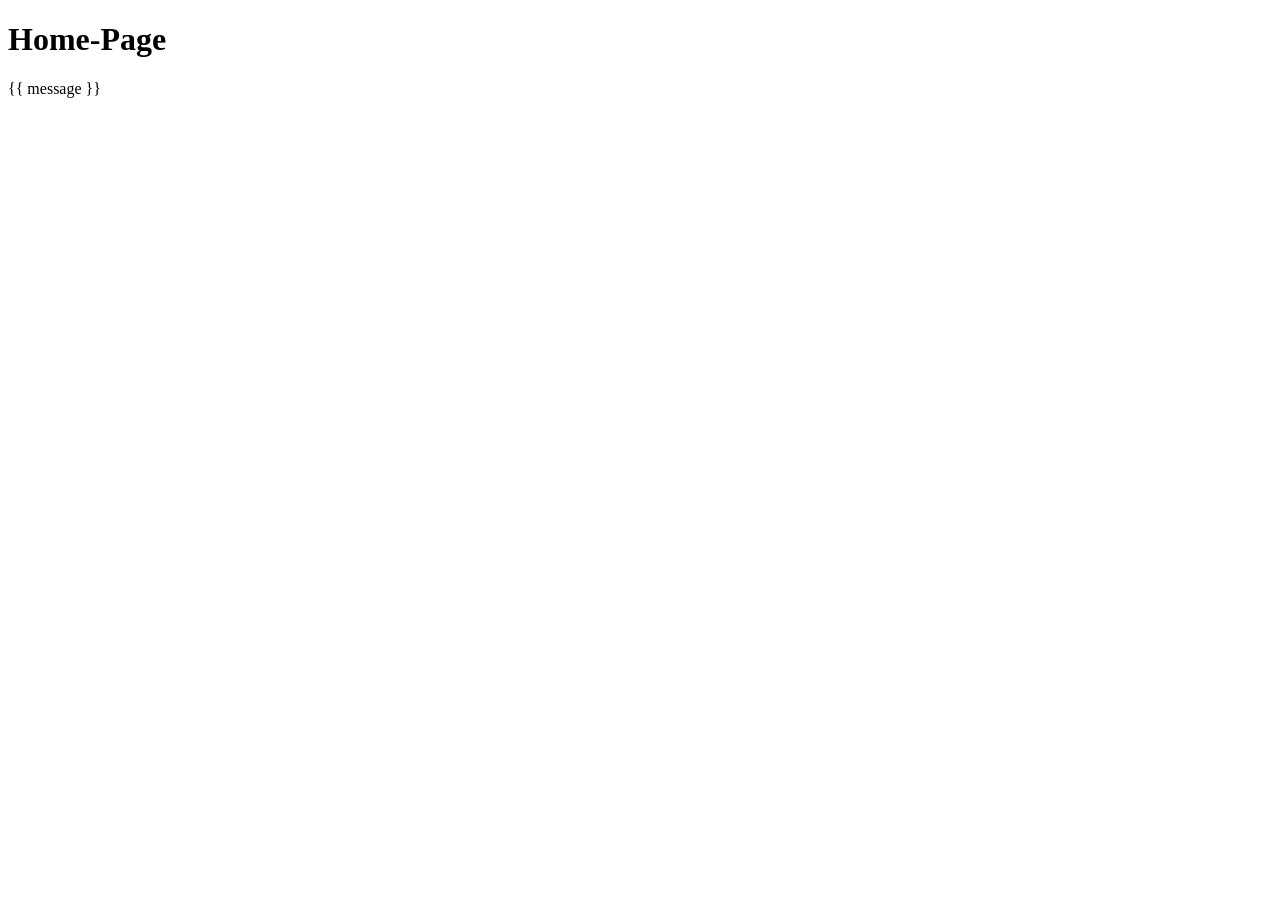
<file: web/dashboard/dashboard_app/templates/dashboard_app/index.html>
<!DOCTYPE html>
<html lang="en">
<head>
    <meta charset="UTF-8">
    <meta name="viewport" content="width=device-width, initial-scale=1.0">
    <title>Home</title>
</head>
<body>
    <h1>Home-Page</h1>
    <p>{{ message }}</p>
</body>
</html>
</file>
